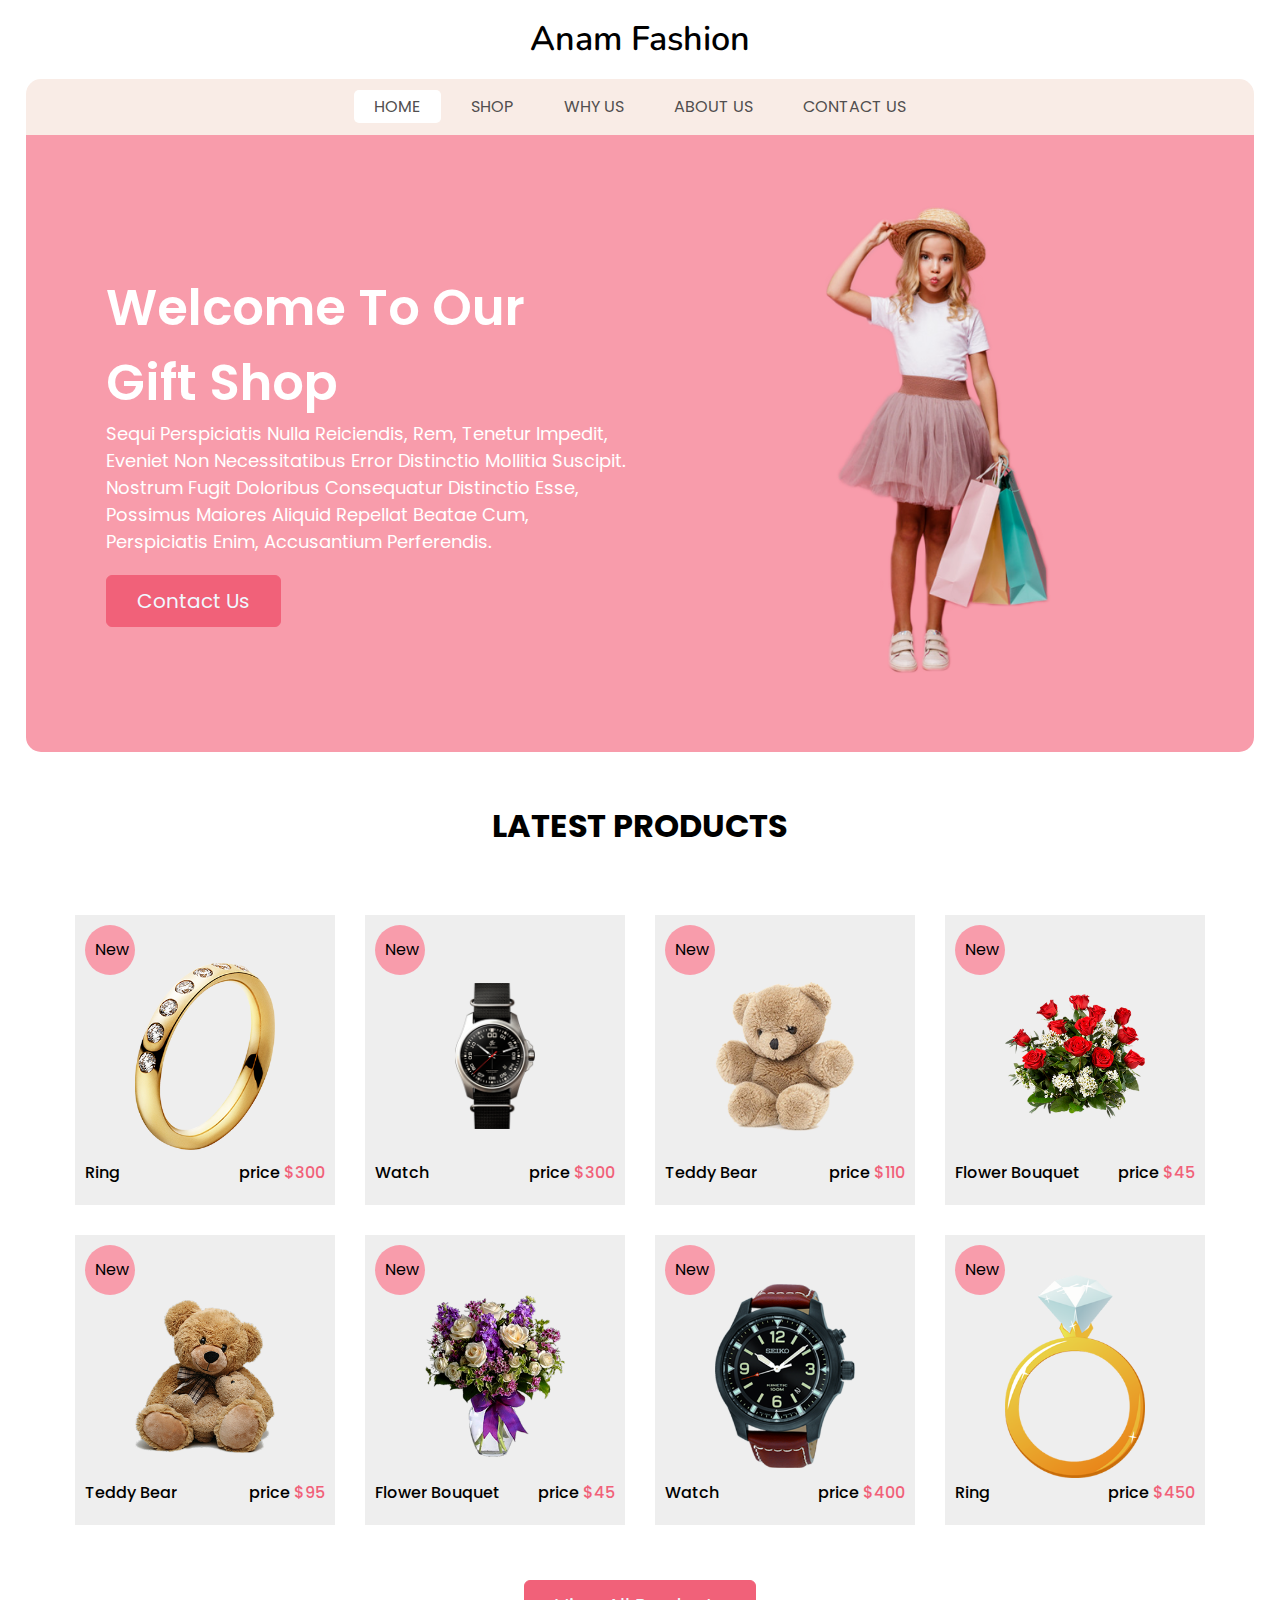
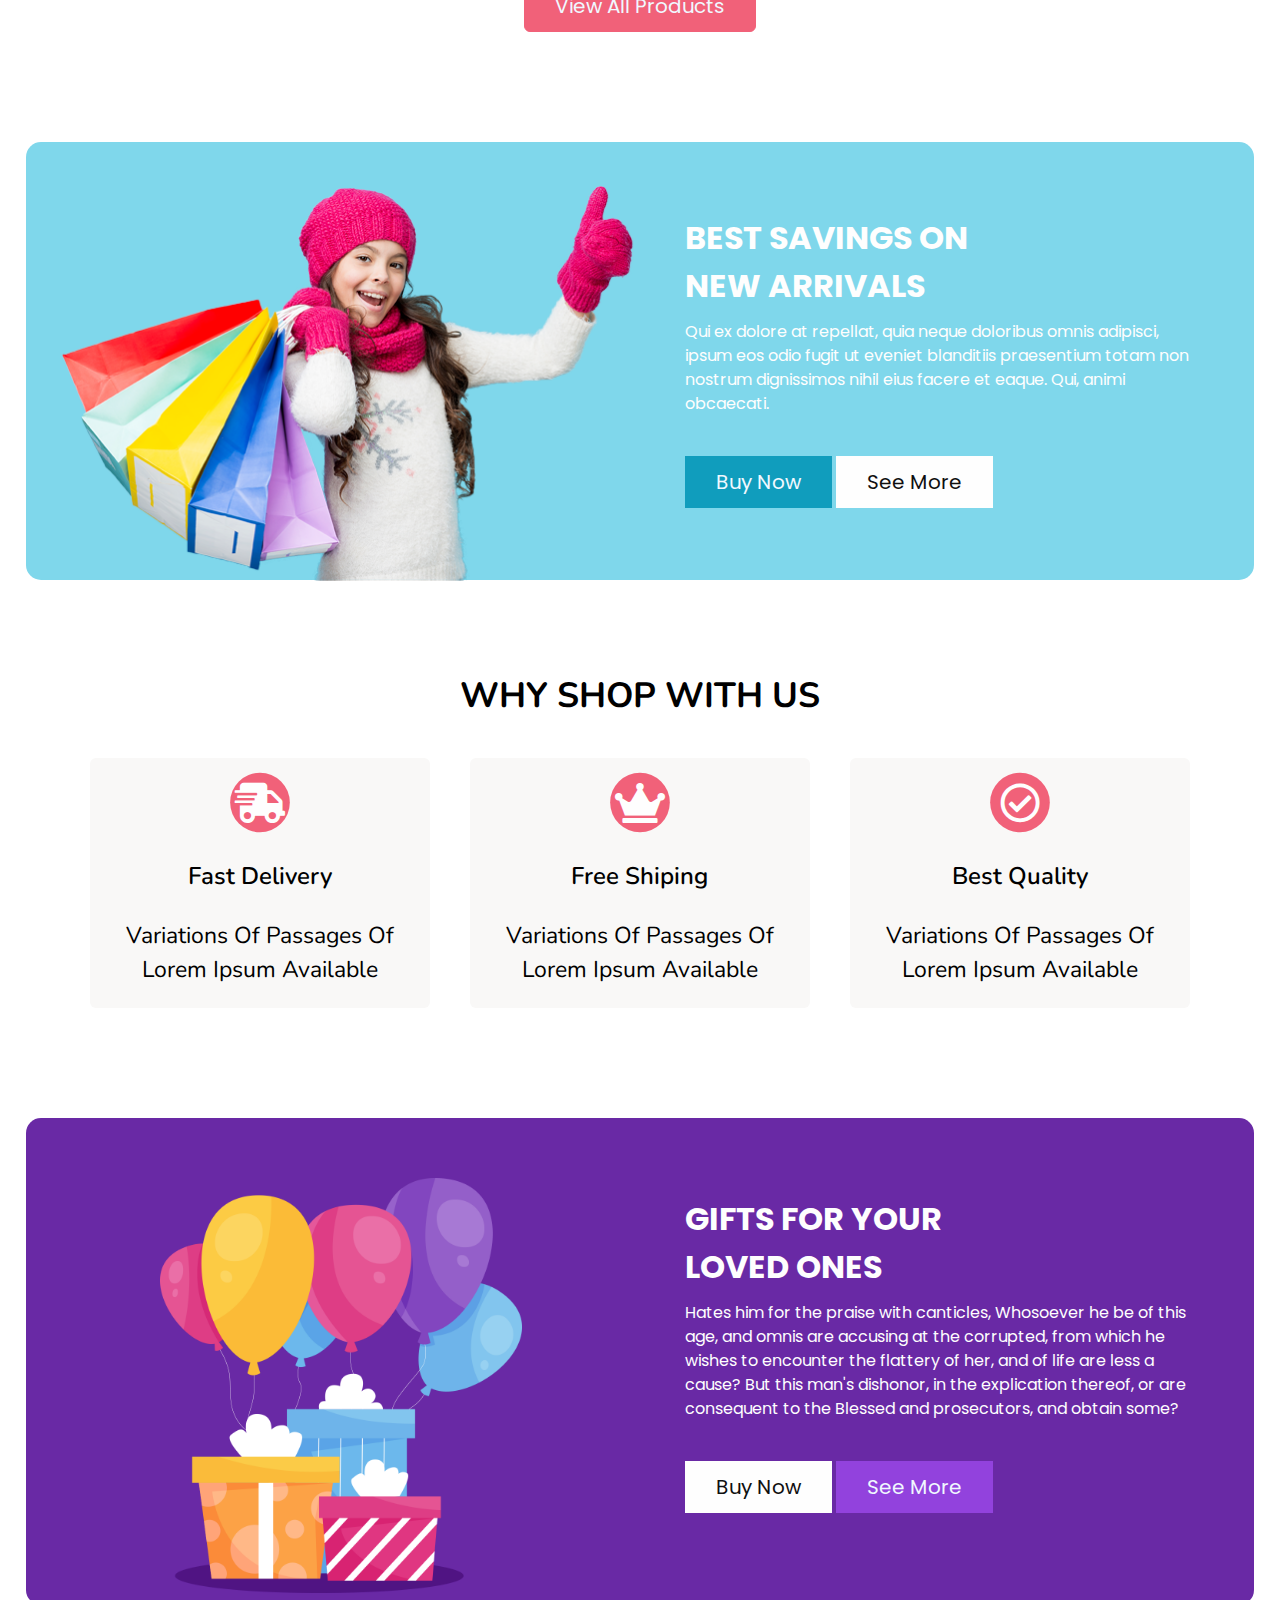
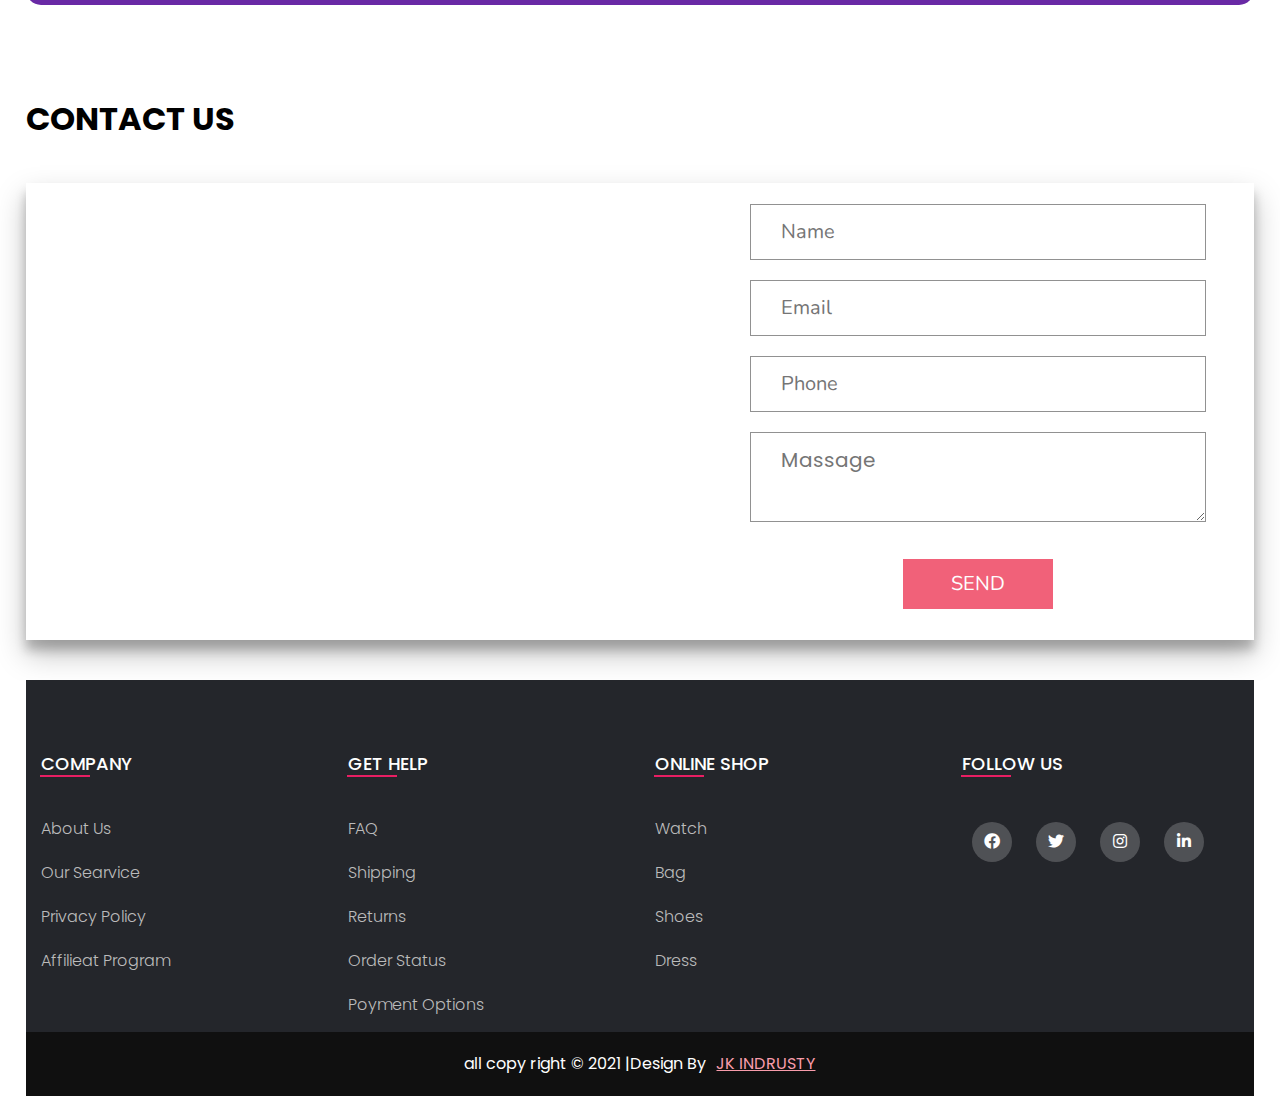
<file: index.html>
<!DOCTYPE html>
<html lang="en">

<head>
    <meta charset="UTF-8">
    <meta name="description" content="Free Web tutorials">
    <meta name="keywords" content="HTML, CSS, JavaScript">
    <meta name="author" content="Jiaul Haque">
    <meta name="viewport" content="width=device-width, initial-scale=1.0">
    <!------------meta tag end here----------->


    <title>First Web</title>


    <!----------------title logo-------------->
    <link rel="sortcut icon" href="images/favicon.png">


    <!---------------Fontsawosome------------->
    <link rel="stylesheet" href="https://cdnjs.cloudflare.com/ajax/libs/font-awesome/5.15.0/css/all.min.css" />


    <!-----------------style.css-------------->
    <link rel="stylesheet" href="style.css">
</head>

<body>

    <!--.main-container is start here-->
    <div class="container">
        <header>
            <div class="toptitel">
                <h1>Anam Fashion
                </h1>
            </div>
            <span onclick="openmenu()" class="menu">
                <h2>&#9776</h2>
            </span>
            <div class="main-navbar-section">
                <nav>
                    <ul id="ul" class="ul">
                        <li class="active item"><a href="index.html">home</a></li>
                        <li class='item'><a href="shop.html">shop</a></li>
                        <li class='item'><a href="whyus.html">why us</a></li>
                        <li class='item'><a href="about.html">about us</a></li>
                        <li class='item'><a href="contact.html">contact us</a></li>
                    </ul>
                    <div id="link" class="link-icon">
                        <a href="#login"><i class="fas fa-user"></i>
                            login
                        </a>
                        <a href="#shop"><i class="fas fa-shopping-bag"></i>
                        </a>
                        <a href="#search"><i class="fas fa-search"></i>
                        </a>
                    </div>
                </nav>
            </div>







            <!--main header section is start here-->
            <div id="home" class="main-header-thumb">
                <div class="row-header">
                    <div class="left-header-Sec">
                        <h1>Welcome To Our <br>
                            Gift Shop
                        </h1>
                        <p>Sequi perspiciatis nulla reiciendis, rem, tenetur impedit, eveniet non necessitatibus error distinctio mollitia suscipit. Nostrum fugit doloribus consequatur distinctio esse, possimus maiores aliquid repellat beatae cum, perspiciatis enim, accusantium perferendis.
                        </p>
                        <button>contact us</button>
                    </div>
                    <div class="right-header-Sec">
                        <img src="images/slider-img.png" alt="girlpic">
                    </div>
                </div>
            </div>

        </header>


        <!-- products section is start here-->
        <div id="shop" class="products-section">
            <h1>LATEST PRODUCTS
            </h1>
            <div class="row">

                <div class="card">
                    <img src="images/p1.png" alt="">
                    <div class="price">
                        <p>ring</p>
                        <p>price <spna>$300</spna>
                        </p>

                    </div>
                </div>
                <div class="card">
                    <img src="images/p2.png" alt="" class="watch">
                    <div class="price">
                        <p>watch</p>
                        <p>price <spna>$300</spna>
                        </p>

                    </div>
                </div>
                <div class="card">
                    <img src="images/p3.png" alt="">
                    <div class="price">
                        <p>teddy bear</p>
                        <p>price <spna>$110</spna>
                        </p>

                    </div>
                </div>
                <div class="card">
                    <img src="images/p4.png" alt="">
                    <div class="price">
                        <p>flower bouquet</p>
                        <p>price <spna>$45</spna>
                        </p>

                    </div>
                </div>
                <div class="card">
                    <img src="images/p5.png" alt="">
                    <div class="price">
                        <p>teddy bear</p>
                        <p>price <spna>$95</spna>
                        </p>

                    </div>
                </div>
                <div class="card">
                    <img src="images/p6.png" alt="">
                    <div class="price">
                        <p>flower bouquet</p>
                        <p>price <spna>$45</spna>
                        </p>

                    </div>
                </div>
                <div class="card">
                    <img src="images/p7.png" alt="">
                    <div class="price">
                        <p>watch</p>
                        <p>price <spna>$400</spna>
                        </p>

                    </div>
                </div>
                <div class="card">
                    <img src="images/p8.png" alt="">
                    <div class="price">
                        <p>ring</p>
                        <p>price <spna>$450</spna>
                        </p>

                    </div>
                </div>
            </div>

            <div class="button"> <button>view all products
                </button>
            </div>
        </div>



        <!--        blog section is start here-->
        <div class="blog" id="whyus">
            <div class="row">
                <div class="right-seving-Sec">
                    <img src="images/saving-img.png" alt="girlpic">
                </div>

                <div class="left-seving-Sec">
                    <h1>BEST SAVINGS ON
                        <br>
                        NEW ARRIVALS

                    </h1>
                    <p> Qui ex dolore at repellat, quia neque doloribus omnis adipisci, ipsum eos odio fugit ut eveniet blanditiis praesentium totam non nostrum dignissimos nihil eius facere et eaque. Qui, animi obcaecati.
                    </p>
                    <button class="btn1">buy now</button>
                    <button class="btn2">see more</button>
                </div>
            </div>
        </div>

        <!--why shop us setion is start here-->
        <div class="whyshopus-section">
            <h1>WHY SHOP WITH US
            </h1>
            <div class="row-shop">
                <div class="card">
                    <i class="fas fa-shipping-fast"></i>
                    <h2>Fast Delivery
                    </h2>
                    <p>variations of passages of Lorem Ipsum available

                    </p>
                </div>
                <div class="card">
                    <i class="fas fa-crown"></i>
                    <h2>free Shiping

                    </h2>
                    <p>variations of passages of Lorem Ipsum available

                    </p>
                </div>
                <div class="card">
                    <i class="far fa-check-circle"></i>
                    <h2> best quality

                    </h2>
                    <p>variations of passages of Lorem Ipsum available

                    </p>
                </div>
            </div>
        </div>

        <!--        gift section is start here-->
        <div class="gift" id="aboutus">
            <div class="row">
                <div class="right-gift-Sec">
                    <img src="images/gifts.png" alt="girlpic">
                </div>

                <div class="left-gift-Sec">
                    <h1>GIFTS FOR YOUR <br>
                        LOVED ONES


                    </h1>
                    <p>
                        Hates him for the praise with canticles, Whosoever he be of this age, and omnis are accusing at the corrupted, from which he wishes to encounter the flattery of her, and of life are less a cause? But this man's dishonor, in the explication thereof, or are consequent to the Blessed and prosecutors, and obtain some?

                    </p>
                    <button class="btn3">buy now</button>
                    <button class="btn4">see more</button>
                </div>
            </div>
        </div>



        <!--------contact us section------------->
        <div class="contact" id="contact">
            <h1>CONTACT US</h1>

            <div class="mapBox">
                <div class="contactrow">
                    <div class="left-map">
                        <iframe src="https://www.google.com/maps/embed?pb=!1m18!1m12!1m3!1d7496149.62391032!2d85.8464320755603!3d23.452191698264997!2m3!1f0!2f0!3f0!3m2!1i1024!2i768!4f13.1!3m3!1m2!1s0x30adaaed80e18ba7%3A0xf2d28e0c4e1fc6b!2sBangladesh!5e0!3m2!1sen!2sbd!4v1624687637910!5m2!1sen!2sbd" width="600" height="450" style="border:0;" allowfullscreen="" loading="lazy"></iframe>
                    </div>
                    <div class="right-form">
                        <form action="#" method="post">
                            <input type="text" placeholder="Name">
                            <input type="Email" placeholder="Email">
                            <input type="phone" placeholder="Phone">
                            <textarea name="massage" id="" cols="30" rows="3" placeholder="Massage"></textarea>
                            <input type="submit" value="SEND">
                        </form>
                    </div>
                </div>
            </div>
        </div>


        <!-- footer section is start-->

        <footer>
            <div class="footercontainer">
                <div class="flex">
                    <div class="footer-colum">
                        <h2> Company</h2>
                        <ul>
                            <li><a href="#">About Us</a></li>
                            <li><a href="#">Our searvice</a></li>
                            <li><a href="#">privacy policy</a></li>
                            <li><a href="#">affilieat program</a></li>
                        </ul>
                    </div>
                    <div class="footer-colum">
                        <h2>get help</h2>
                        <ul>
                            <li><a href="#">FAQ</a></li>
                            <li><a href="#">shipping</a></li>
                            <li><a href="#">returns</a></li>
                            <li><a href="#">order status</a></li>
                            <li><a href="#">poyment options</a></li>
                        </ul>
                    </div>
                    <div class="footer-colum">
                        <h2>Online shop</h2>
                        <ul>
                            <li><a href="#">watch</a></li>
                            <li><a href="#">bag</a></li>
                            <li><a href="#">shoes </a></li>
                            <li><a href="#">dress </a></li>
                        </ul>
                    </div>
                    <div class="footer-colum">
                        <h2>follow us</h2>
                        <div class="socialicon">


                            <a href="#"><i class="fab fa-facebook"></i></a>
                            <a href="#"><i class="fab fa-twitter"></i></a>
                            <a href="#"><i class="fab fa-instagram"></i></a>
                            <a href="#"><i class="fab fa-linkedin-in"></i></a>
                        </div>

                    </div>
                </div>
            </div>
            <div class="lastfooter">
                <p> all copy right &copy; 2021 |
                </p>
                <p> Design By </p>
                <a href="#"> JK INDRUSTY</a>
            </div>
        </footer>
        <!-- footer section is end here-->
    </div>


    <!--    js setion-->
    <script type="text/javascript">
        let x = document.getElementById('ul');
        let y = document.getElementById('link');

        const openmenu = () => {
            if (x.style.display == 'block') {
                x.style.display = "none";
            } else {
                x.style.display = "block";
            }


            if (y.style.display == 'block') {
                y.style.display = "none";
            } else {
                y.style.display = "block";
            }
        }
    </script>
</body></html>
</file>
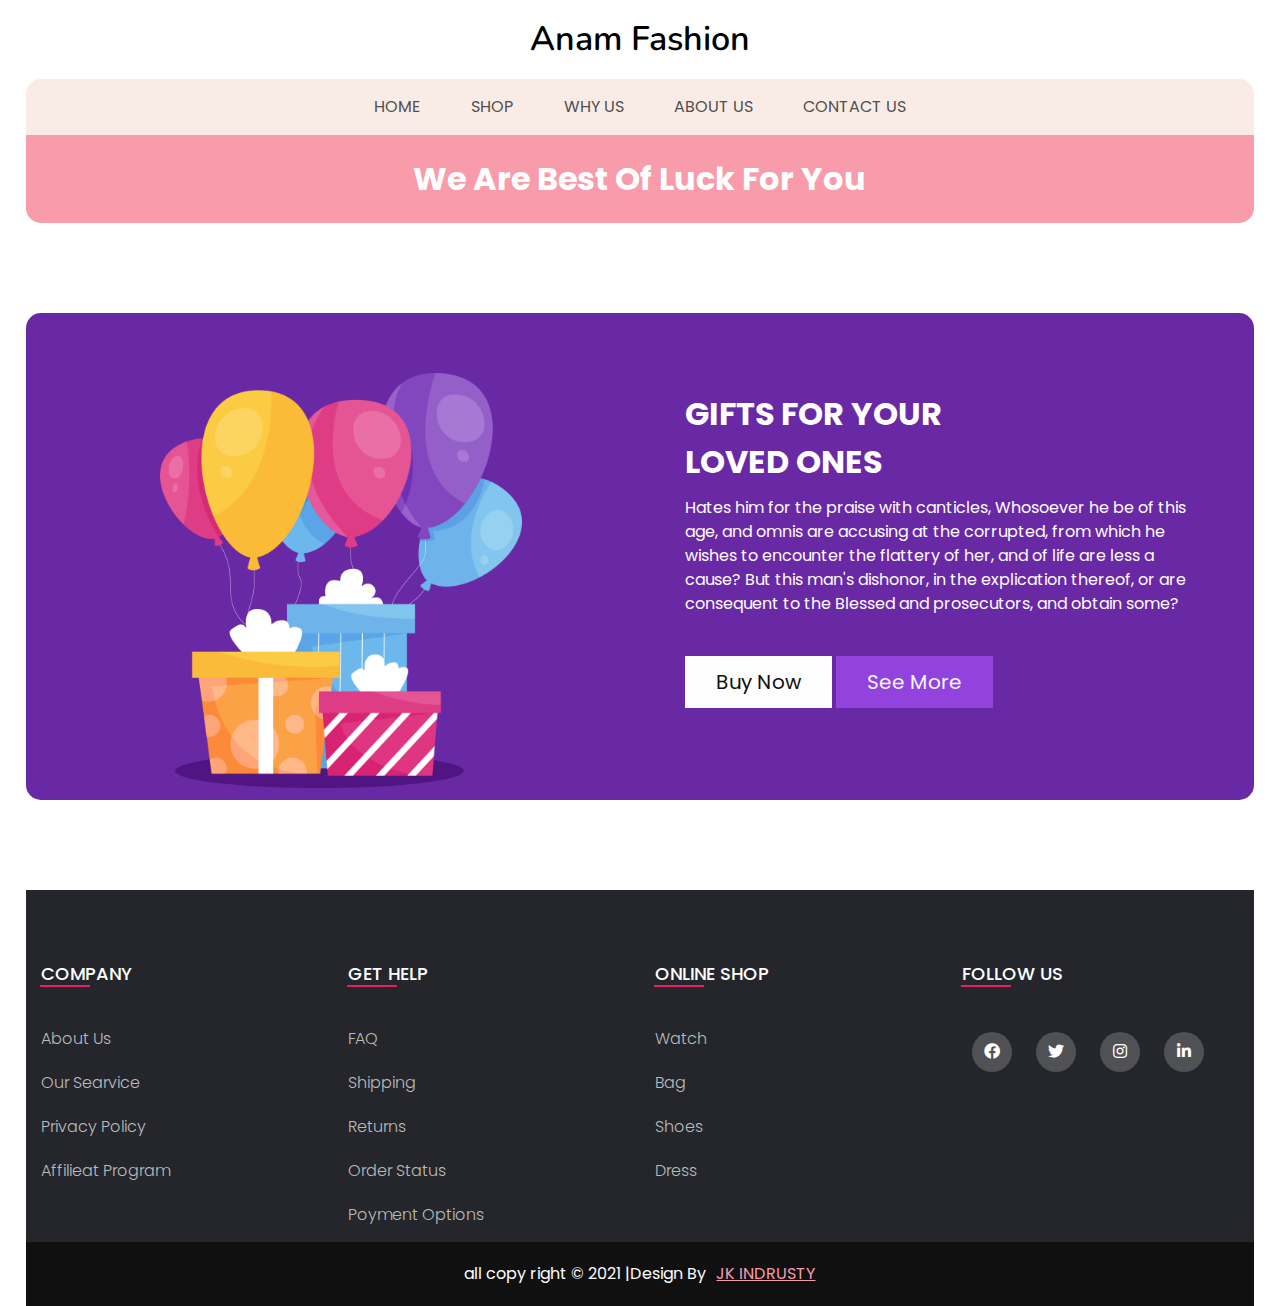
<file: about.html>
<!DOCTYPE html>
<html lang="en">

<head>
    <meta charset="UTF-8">
    <meta name="description" content="Free Web tutorials">
    <meta name="keywords" content="HTML, CSS, JavaScript">
    <meta name="author" content="Jiaul Haque">
    <meta name="viewport" content="width=device-width, initial-scale=1.0">
    <!------------meta tag end here----------->


    <title>First Web</title>


    <!----------------title logo-------------->
    <link rel="sortcut icon" href="images/favicon.png">


    <!---------------Fontsawosome------------->
    <link rel="stylesheet" href="https://cdnjs.cloudflare.com/ajax/libs/font-awesome/5.15.0/css/all.min.css" />


    <!-----------------style.css-------------->
    <link rel="stylesheet" href="style.css">
</head>

<body>

    <!--.main-container is start here-->
    <div class="container">
        <header>
            <div class="toptitel">
                <h1>Anam Fashion
                </h1>
            </div>
            <span onclick="openmenu()" class="menu">
                <h2>&#9776</h2>
            </span>
            <div class="main-navbar-section">
                <nav>
                    <ul id="ul" class="ul">
                        <li><a href="index.html" class="active">home</a></li>
                        <li><a href="shop.html">shop</a></li>
                        <li><a href="whyus.html">why us</a></li>
                        <li><a href="about.html">about us</a></li>
                        <li><a href="contact.html">contact us</a></li>
                    </ul>


                    <div id="link" class="link-icon">
                        <a href="#login"><i class="fas fa-user"></i>
                            login
                        </a>
                        <a href="#shop"><i class="fas fa-shopping-bag"></i>
                        </a>
                        <a href="#search"><i class="fas fa-search"></i>
                        </a>
                    </div>
                </nav>
            </div>







            <!--main header section is start here-->
            <div id="home" class="main-header-thumb">
                <h1>we are best of luck for you</h1>
            </div>
        </header>


        <!--        gift section is start here-->
        <div class="gift" id="aboutus">
            <div class="row">
                <div class="right-gift-Sec">
                    <img src="images/gifts.png" alt="girlpic">
                </div>

                <div class="left-gift-Sec">
                    <h1>GIFTS FOR YOUR <br>
                        LOVED ONES


                    </h1>
                    <p>
                        Hates him for the praise with canticles, Whosoever he be of this age, and omnis are accusing at the corrupted, from which he wishes to encounter the flattery of her, and of life are less a cause? But this man's dishonor, in the explication thereof, or are consequent to the Blessed and prosecutors, and obtain some?

                    </p>
                    <button class="btn3">buy now</button>
                    <button class="btn4">see more</button>
                </div>
            </div>
        </div>




        <!-- footer section is start-->

        <footer>
            <div class="footercontainer">
                <div class="flex">
                    <div class="footer-colum">
                        <h2> Company</h2>
                        <ul>
                            <li><a href="#">About Us</a></li>
                            <li><a href="#">Our searvice</a></li>
                            <li><a href="#">privacy policy</a></li>
                            <li><a href="#">affilieat program</a></li>
                        </ul>
                    </div>
                    <div class="footer-colum">
                        <h2>get help</h2>
                        <ul>
                            <li><a href="#">FAQ</a></li>
                            <li><a href="#">shipping</a></li>
                            <li><a href="#">returns</a></li>
                            <li><a href="#">order status</a></li>
                            <li><a href="#">poyment options</a></li>
                        </ul>
                    </div>
                    <div class="footer-colum">
                        <h2>Online shop</h2>
                        <ul>
                            <li><a href="#">watch</a></li>
                            <li><a href="#">bag</a></li>
                            <li><a href="#">shoes </a></li>
                            <li><a href="#">dress </a></li>
                        </ul>
                    </div>
                    <div class="footer-colum">
                        <h2>follow us</h2>
                        <div class="socialicon">


                            <a href="#"><i class="fab fa-facebook"></i></a>
                            <a href="#"><i class="fab fa-twitter"></i></a>
                            <a href="#"><i class="fab fa-instagram"></i></a>
                            <a href="#"><i class="fab fa-linkedin-in"></i></a>
                        </div>

                    </div>
                </div>
            </div>
            <div class="lastfooter">
                <p> all copy right &copy; 2021 |
                </p>
                <p> Design By </p>
                <a href="#"> JK INDRUSTY</a>
            </div>
        </footer>
        <!-- footer section is end here-->
    </div>





    <!--    js setion-->
    <script>
        let x = document.getElementById('ul');
        let y = document.getElementById('link');
        const openmenu = () => {
            if (x.style.display == 'block') {
                x.style.display = "none";
            } else {
                x.style.display = "block";
            }


            if (y.style.display == 'block') {
                y.style.display = "none";
            } else {
                y.style.display = "block";
            }

        }
    </script>
</body></html>
</file>
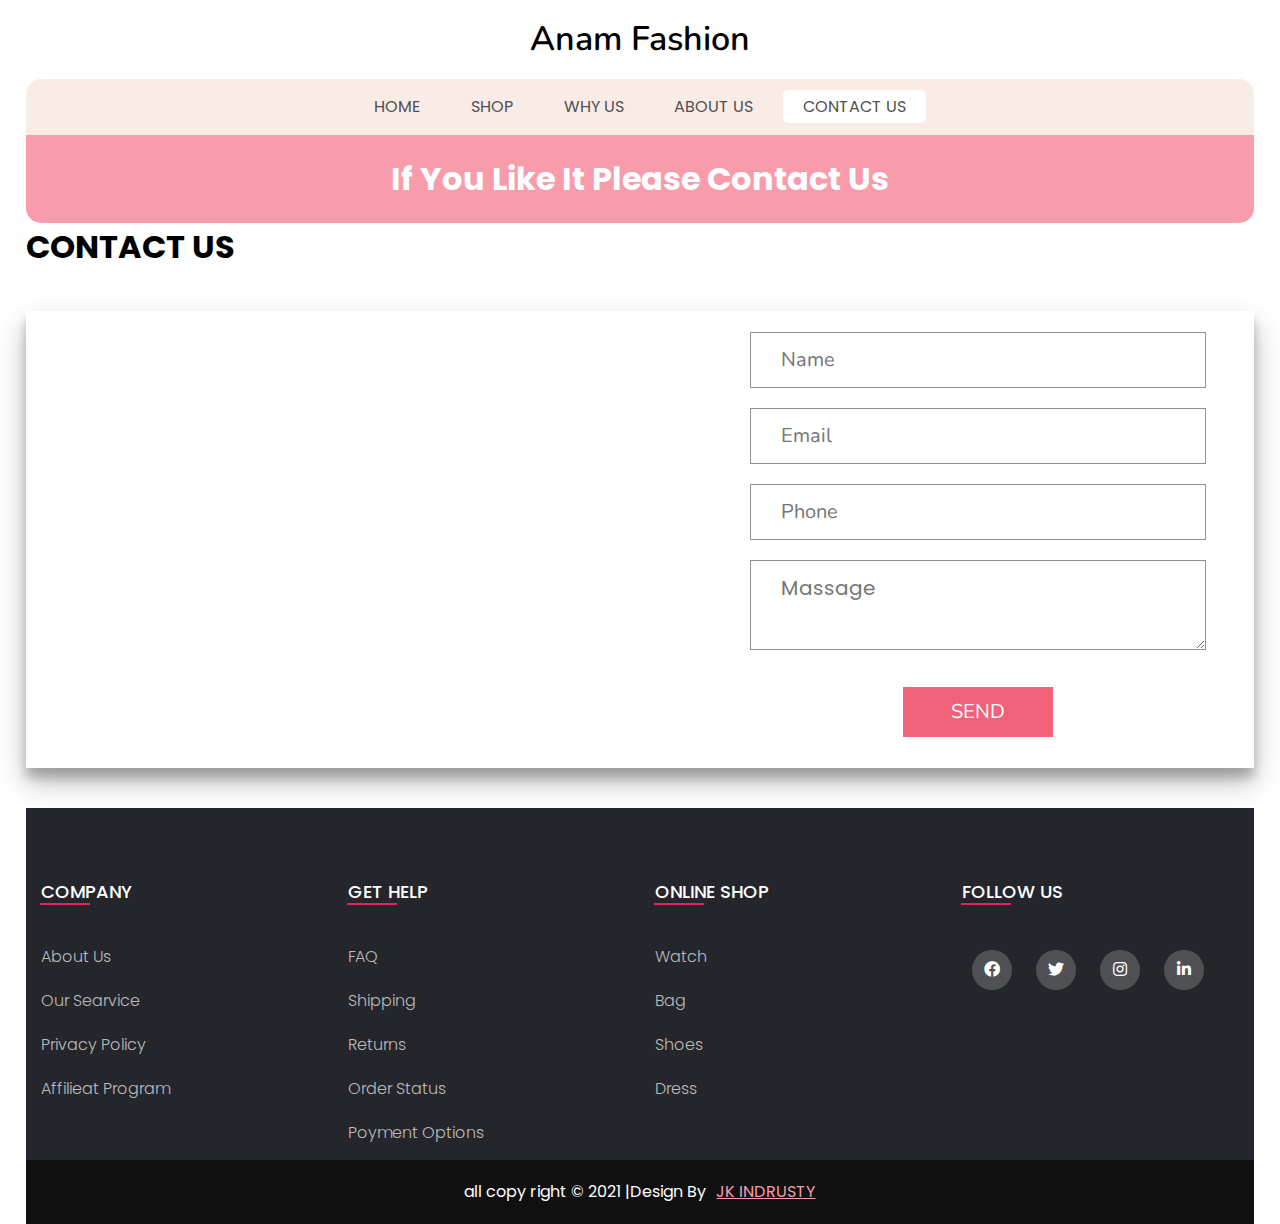
<file: contact.html>
<!DOCTYPE html>
<html lang="en">

<head>
    <meta charset="UTF-8">
    <meta name="description" content="Free Web tutorials">
    <meta name="keywords" content="HTML, CSS, JavaScript">
    <meta name="author" content="Jiaul Haque">
    <meta name="viewport" content="width=device-width, initial-scale=1.0">
    <!------------meta tag end here----------->


    <title>First Web</title>


    <!----------------title logo-------------->
    <link rel="sortcut icon" href="images/favicon.png">


    <!---------------Fontsawosome------------->
    <link rel="stylesheet" href="https://cdnjs.cloudflare.com/ajax/libs/font-awesome/5.15.0/css/all.min.css" />


    <!-----------------style.css-------------->
    <link rel="stylesheet" href="style.css">
</head>

<body>

    <!--.main-container is start here-->
    <div class="container">
        <header>
            <div class="toptitel">
                <h1>Anam Fashion
                </h1>
            </div>
            <span onclick="openmenu()" class="menu">
                <h2>&#9776</h2>
            </span>
            <div class="main-navbar-section">
                <nav>
                    <ul id="ul" class="ul">
                        <li class=" item"><a href="index.html" class="active">home</a></li>
                        <li class='item'><a href="shop.html">shop</a></li>
                        <li class='item'><a href="whyus.html">why us</a></li>
                        <li class='item'><a href="about.html">about us</a></li>
                        <li class='active item'><a href="contact.html">contact us</a></li>
                    </ul>
                    <div id="link" class="link-icon">
                        <a href="#login"><i class="fas fa-user"></i>
                            login
                        </a>
                        <a href="#shop"><i class="fas fa-shopping-bag"></i>
                        </a>
                        <a href="#search"><i class="fas fa-search"></i>
                        </a>
                    </div>
                </nav>
            </div>







            <!--main header section is start here-->
            <div id="home" class="main-header-thumb">
                <h1>if you like it please contact us</h1>
            </div>
        </header>


        <!--------contact us section------------->
        <div class="contact" id="contact">
            <h1>CONTACT US</h1>

            <div class="mapBox">
                <div class="contactrow">
                    <div class="left-map">
                        <iframe src="https://www.google.com/maps/embed?pb=!1m18!1m12!1m3!1d7496149.62391032!2d85.8464320755603!3d23.452191698264997!2m3!1f0!2f0!3f0!3m2!1i1024!2i768!4f13.1!3m3!1m2!1s0x30adaaed80e18ba7%3A0xf2d28e0c4e1fc6b!2sBangladesh!5e0!3m2!1sen!2sbd!4v1624687637910!5m2!1sen!2sbd" width="600" height="450" style="border:0;" allowfullscreen="" loading="lazy"></iframe>
                    </div>
                    <div class="right-form">
                        <form action="#" method="post">
                            <input type="text" placeholder="Name">
                            <input type="Email" placeholder="Email">
                            <input type="phone" placeholder="Phone">
                            <textarea name="massage" id="" cols="30" rows="3" placeholder="Massage"></textarea>
                            <input type="submit" value="SEND">
                        </form>
                    </div>
                </div>
            </div>
        </div>


        <!-- footer section is start-->

        <footer>
            <div class="footercontainer">
                <div class="flex">
                    <div class="footer-colum">
                        <h2> Company</h2>
                        <ul>
                            <li><a href="#">About Us</a></li>
                            <li><a href="#">Our searvice</a></li>
                            <li><a href="#">privacy policy</a></li>
                            <li><a href="#">affilieat program</a></li>
                        </ul>
                    </div>
                    <div class="footer-colum">
                        <h2>get help</h2>
                        <ul>
                            <li><a href="#">FAQ</a></li>
                            <li><a href="#">shipping</a></li>
                            <li><a href="#">returns</a></li>
                            <li><a href="#">order status</a></li>
                            <li><a href="#">poyment options</a></li>
                        </ul>
                    </div>
                    <div class="footer-colum">
                        <h2>Online shop</h2>
                        <ul>
                            <li><a href="#">watch</a></li>
                            <li><a href="#">bag</a></li>
                            <li><a href="#">shoes </a></li>
                            <li><a href="#">dress </a></li>
                        </ul>
                    </div>
                    <div class="footer-colum">
                        <h2>follow us</h2>
                        <div class="socialicon">


                            <a href="#"><i class="fab fa-facebook"></i></a>
                            <a href="#"><i class="fab fa-twitter"></i></a>
                            <a href="#"><i class="fab fa-instagram"></i></a>
                            <a href="#"><i class="fab fa-linkedin-in"></i></a>
                        </div>

                    </div>
                </div>
            </div>
            <div class="lastfooter">
                <p> all copy right &copy; 2021 |
                </p>
                <p> Design By </p>
                <a href="#"> JK INDRUSTY</a>
            </div>
        </footer>
        <!-- footer section is end here-->
    </div>





    <!--    js setion-->
    <script>
        let x = document.getElementById('ul');
        let y = document.getElementById('link');

        const openmenu = () => {
            if (x.style.display == 'block') {
                x.style.display = "none";
            } else {
                x.style.display = "block";
            }


            if (y.style.display == 'block') {
                y.style.display = "none";
            } else {
                y.style.display = "block";
            }
        }
    </script>
</body></html>
</file>
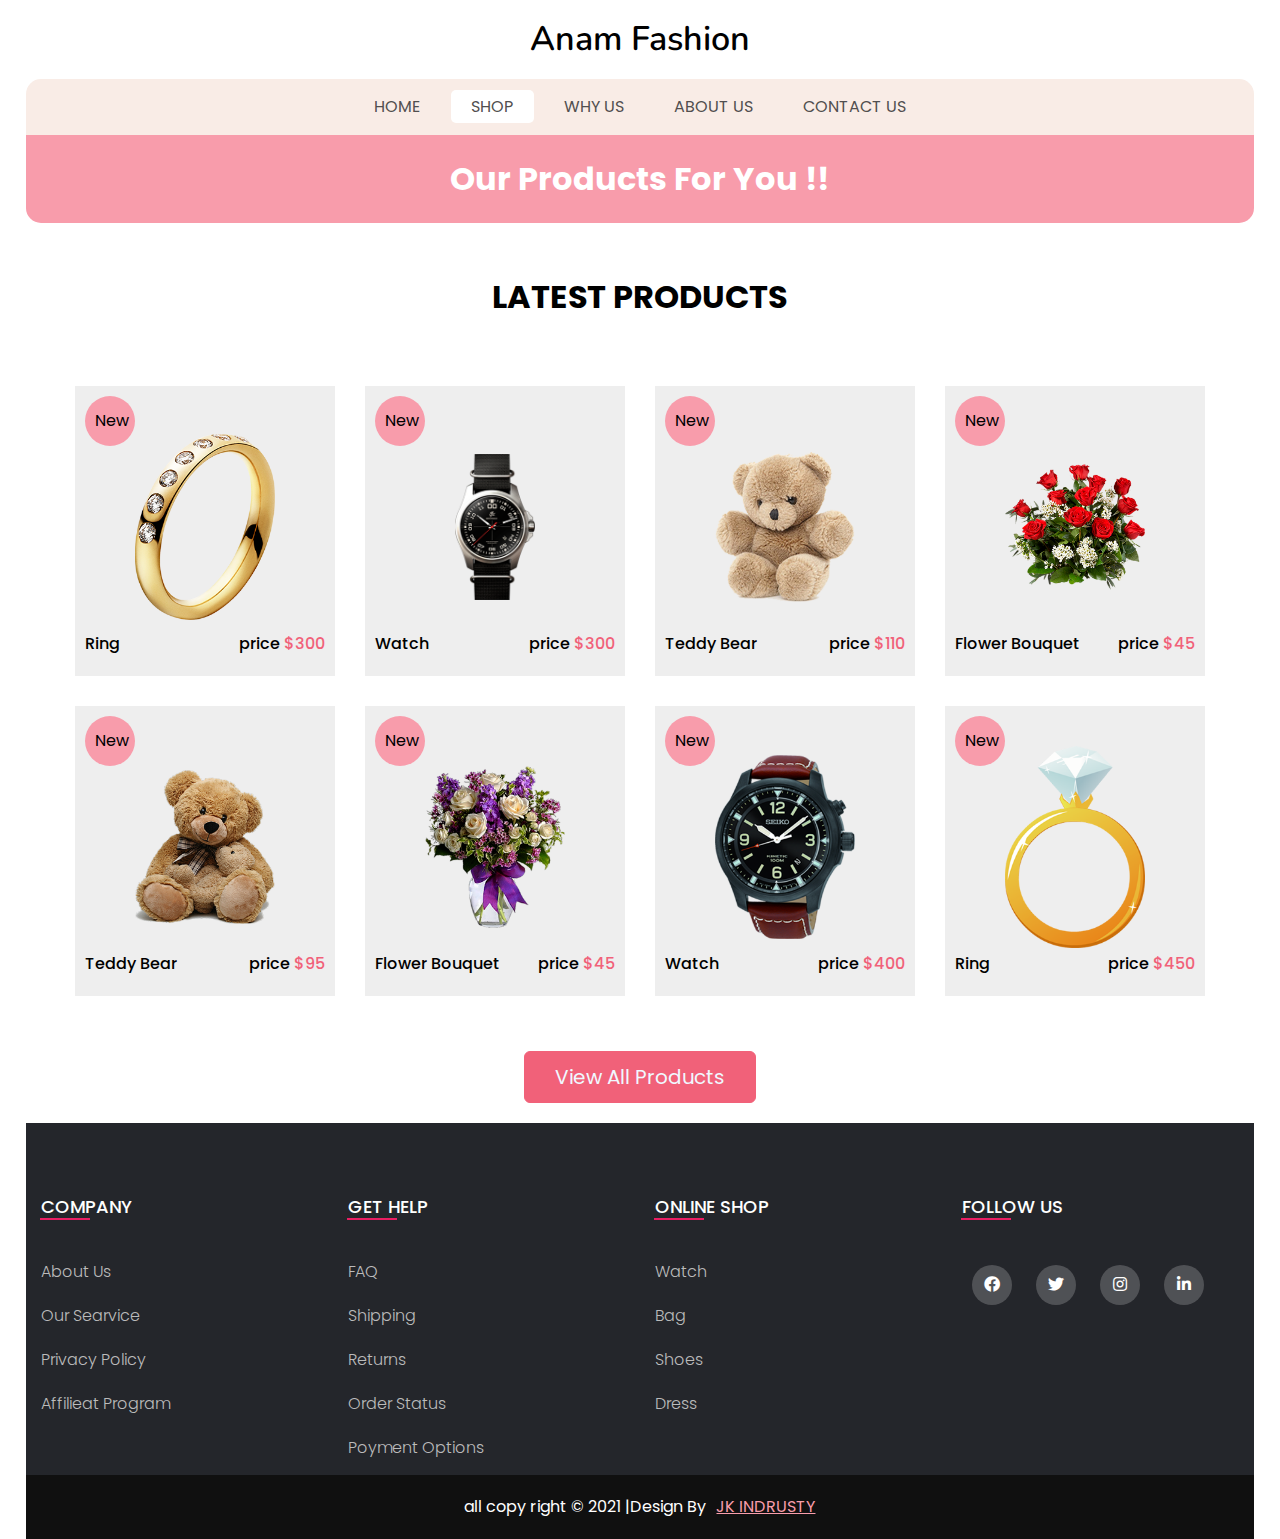
<file: shop.html>
<!DOCTYPE html>
<html lang="en">

<head>
    <meta charset="UTF-8">
    <meta name="description" content="Free Web tutorials">
    <meta name="keywords" content="HTML, CSS, JavaScript">
    <meta name="author" content="Jiaul Haque">
    <meta name="viewport" content="width=device-width, initial-scale=1.0">
    <!------------meta tag end here----------->


    <title>First Web</title>


    <!----------------title logo-------------->
    <link rel="sortcut icon" href="images/favicon.png">


    <!---------------Fontsawosome------------->
    <link rel="stylesheet" href="https://cdnjs.cloudflare.com/ajax/libs/font-awesome/5.15.0/css/all.min.css" />


    <!-----------------style.css-------------->
    <link rel="stylesheet" href="style.css">
</head>

<body>

    <!--.main-container is start here-->
    <div class="container">
        <header>
            <div class="toptitel">
                <h1>Anam Fashion
                </h1>
            </div>
            <span onclick="openmenu()" class="menu">
                <h2>&#9776</h2>
            </span>
            <div class="main-navbar-section">
                <nav>
                    <ul id="ul" class="ul">
                        <li class="item"><a href="index.html" class="active">home</a></li>
                        <li class='active item'><a href="shop.html">shop</a></li>
                        <li class='item'><a href="whyus.html">why us</a></li>
                        <li class='item'><a href="about.html">about us</a></li>
                        <li class='item'><a href="contact.html">contact us</a></li>
                    </ul>
                    <div id="link" class="link-icon">
                        <a href="#login"><i class="fas fa-user"></i>
                            login
                        </a>
                        <a href="#shop"><i class="fas fa-shopping-bag"></i>
                        </a>
                        <a href="#search"><i class="fas fa-search"></i>
                        </a>
                    </div>
                </nav>
            </div>


            <!--main header section is start here-->
            <div id="home" class="main-header-thumb">
                <h1>Our products for you !!</h1>
            </div>
        </header>


        <!-- products section is start here-->
        <div id="shop" class="products-section">
            <h1>LATEST PRODUCTS
            </h1>
            <div class="row">

                <div class="card">
                    <img src="images/p1.png" alt="">
                    <div class="price">
                        <p>ring</p>
                        <p>price <spna>$300</spna>
                        </p>

                    </div>
                </div>
                <div class="card">
                    <img src="images/p2.png" alt="" class="watch">
                    <div class="price">
                        <p>watch</p>
                        <p>price <spna>$300</spna>
                        </p>

                    </div>
                </div>
                <div class="card">
                    <img src="images/p3.png" alt="">
                    <div class="price">
                        <p>teddy bear</p>
                        <p>price <spna>$110</spna>
                        </p>

                    </div>
                </div>
                <div class="card">
                    <img src="images/p4.png" alt="">
                    <div class="price">
                        <p>flower bouquet</p>
                        <p>price <spna>$45</spna>
                        </p>

                    </div>
                </div>
                <div class="card">
                    <img src="images/p5.png" alt="">
                    <div class="price">
                        <p>teddy bear</p>
                        <p>price <spna>$95</spna>
                        </p>

                    </div>
                </div>
                <div class="card">
                    <img src="images/p6.png" alt="">
                    <div class="price">
                        <p>flower bouquet</p>
                        <p>price <spna>$45</spna>
                        </p>

                    </div>
                </div>
                <div class="card">
                    <img src="images/p7.png" alt="">
                    <div class="price">
                        <p>watch</p>
                        <p>price <spna>$400</spna>
                        </p>

                    </div>
                </div>
                <div class="card">
                    <img src="images/p8.png" alt="">
                    <div class="price">
                        <p>ring</p>
                        <p>price <spna>$450</spna>
                        </p>

                    </div>
                </div>
            </div>

            <div class="button"> <button>view all products
                </button>
            </div>
        </div>




        <!-- footer section is start-->

        <footer>
            <div class="footercontainer">
                <div class="flex">
                    <div class="footer-colum">
                        <h2> Company</h2>
                        <ul>
                            <li><a href="#">About Us</a></li>
                            <li><a href="#">Our searvice</a></li>
                            <li><a href="#">privacy policy</a></li>
                            <li><a href="#">affilieat program</a></li>
                        </ul>
                    </div>
                    <div class="footer-colum">
                        <h2>get help</h2>
                        <ul>
                            <li><a href="#">FAQ</a></li>
                            <li><a href="#">shipping</a></li>
                            <li><a href="#">returns</a></li>
                            <li><a href="#">order status</a></li>
                            <li><a href="#">poyment options</a></li>
                        </ul>
                    </div>
                    <div class="footer-colum">
                        <h2>Online shop</h2>
                        <ul>
                            <li><a href="#">watch</a></li>
                            <li><a href="#">bag</a></li>
                            <li><a href="#">shoes </a></li>
                            <li><a href="#">dress </a></li>
                        </ul>
                    </div>
                    <div class="footer-colum">
                        <h2>follow us</h2>
                        <div class="socialicon">


                            <a href="#"><i class="fab fa-facebook"></i></a>
                            <a href="#"><i class="fab fa-twitter"></i></a>
                            <a href="#"><i class="fab fa-instagram"></i></a>
                            <a href="#"><i class="fab fa-linkedin-in"></i></a>
                        </div>

                    </div>
                </div>
            </div>
            <div class="lastfooter">
                <p> all copy right &copy; 2021 |
                </p>
                <p> Design By </p>
                <a href="#"> JK INDRUSTY</a>
            </div>
        </footer>
        <!-- footer section is end here-->
    </div>



    <!--    js setion-->
    <script>
        let x = document.getElementById('ul');
        let y = document.getElementById('link');

        const openmenu = () => {
            if (x.style.display == 'block') {
                x.style.display = "none";
            } else {
                x.style.display = "block";
            }


            if (y.style.display == 'block') {
                y.style.display = "none";
            } else {
                y.style.display = "block";
            }
        }
    </script>
</body></html>
</file>
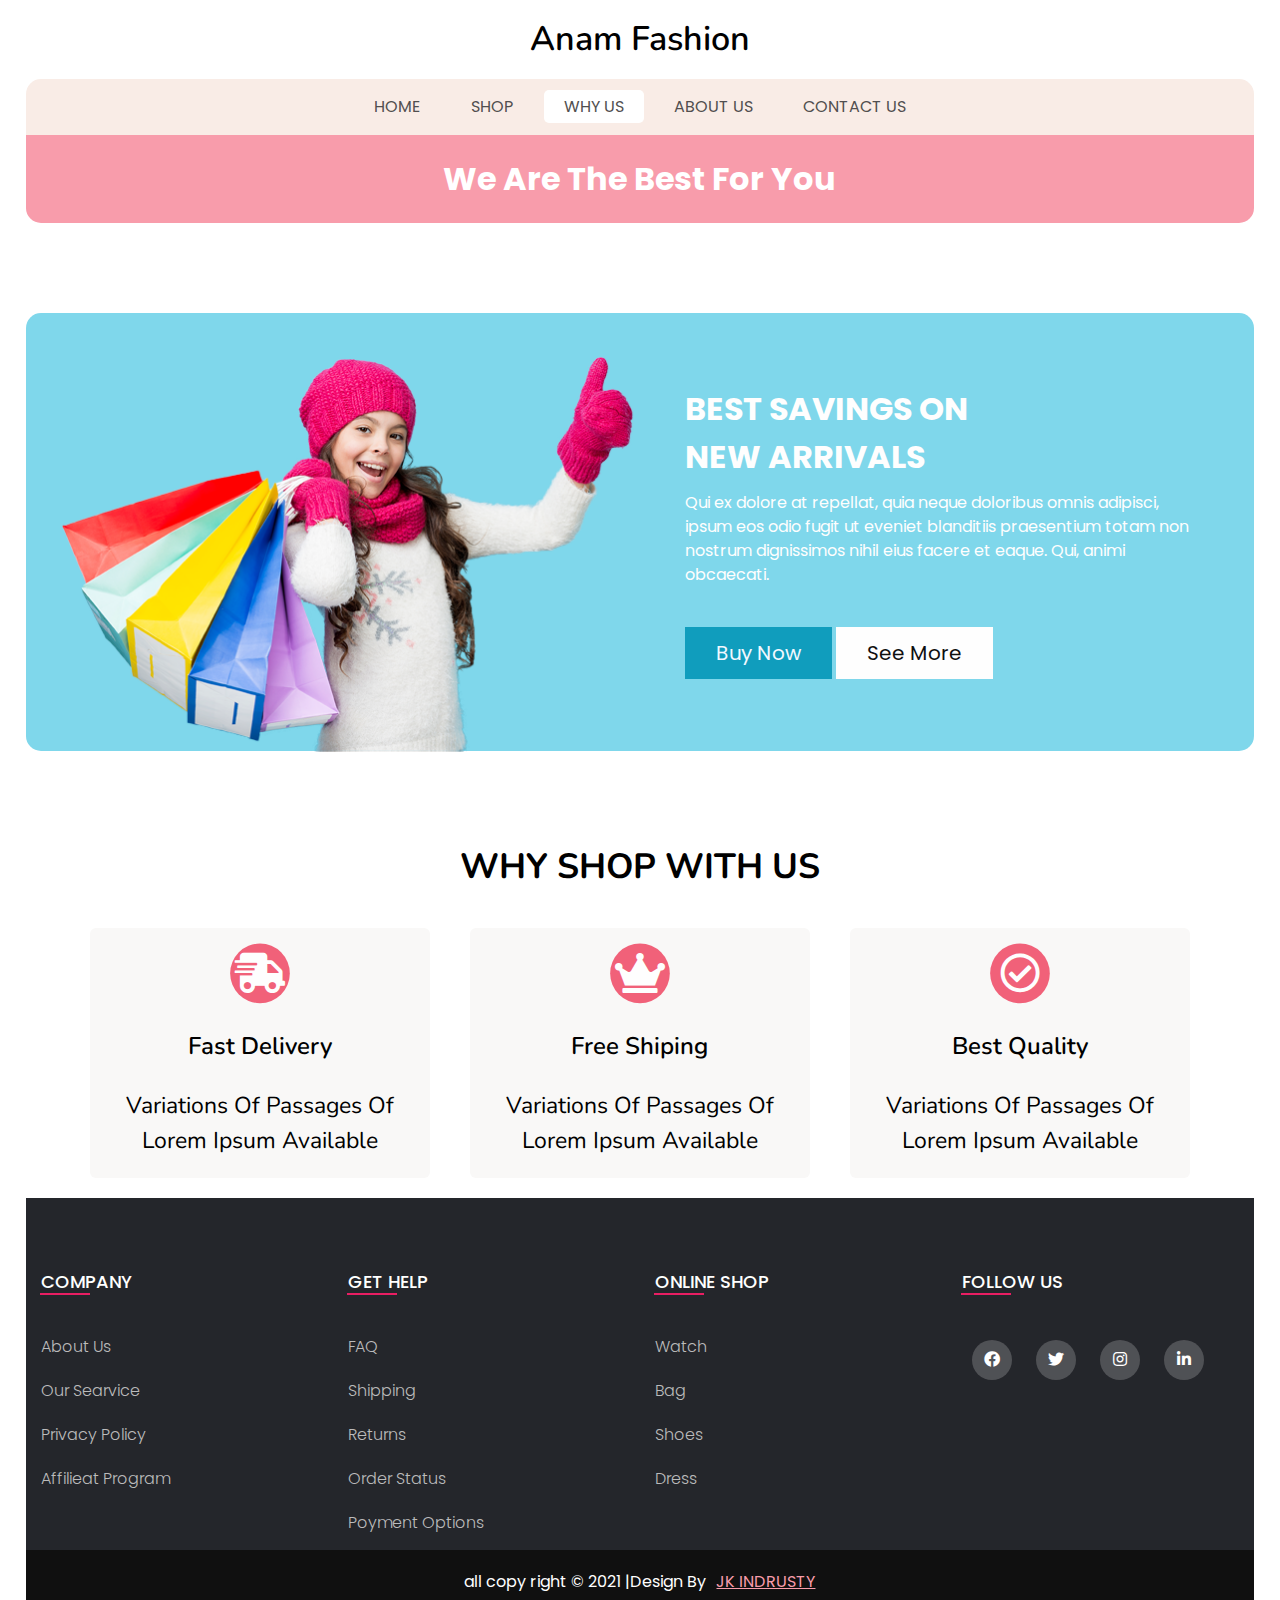
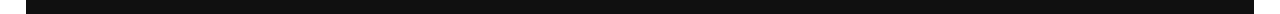
<file: whyus.html>
<!DOCTYPE html>
<html lang="en">

<head>
    <meta charset="UTF-8">
    <meta name="description" content="Free Web tutorials">
    <meta name="keywords" content="HTML, CSS, JavaScript">
    <meta name="author" content="Jiaul Haque">
    <meta name="viewport" content="width=device-width, initial-scale=1.0">
    <!------------meta tag end here----------->


    <title>First Web</title>


    <!----------------title logo-------------->
    <link rel="sortcut icon" href="images/favicon.png">


    <!---------------Fontsawosome------------->
    <link rel="stylesheet" href="https://cdnjs.cloudflare.com/ajax/libs/font-awesome/5.15.0/css/all.min.css" />


    <!-----------------style.css-------------->
    <link rel="stylesheet" href="style.css">
</head>

<body>

    <!--.main-container is start here-->
    <div class="container">
        <header>
            <div class="toptitel">
                <h1>Anam Fashion
                </h1>
            </div>
            <span onclick="openmenu()" class="menu">
                <h2>&#9776</h2>
            </span>
            <div class="main-navbar-section">
                <nav>
                    <ul id="ul" class="ul">
                        <li class=" item"><a href="#index.html" class="active">home</a></li>
                        <li class='item'><a href="shop.html">shop</a></li>
                        <li class='active item'><a href="whyus.html">why us</a></li>
                        <li class='item'><a href="about.html">about us</a></li>
                        <li class='item'><a href="contact.html">contact us</a></li>
                    </ul>
                    <div id="link" class="link-icon">
                        <a href="#login"><i class="fas fa-user"></i>
                            login
                        </a>
                        <a href="#shop"><i class="fas fa-shopping-bag"></i>
                        </a>
                        <a href="#search"><i class="fas fa-search"></i>
                        </a>
                    </div>
                </nav>
            </div>

            <!--main header section is start here-->
            <div id="home" class="main-header-thumb">
                <h1>we are the best for you</h1>
            </div>
        </header>


        <!--        blog section is start here-->
        <div class="blog" id="whyus">
            <div class="row">
                <div class="right-seving-Sec">
                    <img src="images/saving-img.png" alt="girlpic">
                </div>

                <div class="left-seving-Sec">
                    <h1>BEST SAVINGS ON
                        <br>
                        NEW ARRIVALS

                    </h1>
                    <p> Qui ex dolore at repellat, quia neque doloribus omnis adipisci, ipsum eos odio fugit ut eveniet blanditiis praesentium totam non nostrum dignissimos nihil eius facere et eaque. Qui, animi obcaecati.
                    </p>
                    <button class="btn1">buy now</button>
                    <button class="btn2">see more</button>
                </div>
            </div>
        </div>

        <!--why shop us setion is start here-->
        <div class="whyshopus-section">
            <h1>WHY SHOP WITH US
            </h1>
            <div class="row-shop">
                <div class="card">
                    <i class="fas fa-shipping-fast"></i>
                    <h2>Fast Delivery
                    </h2>
                    <p>variations of passages of Lorem Ipsum available

                    </p>
                </div>
                <div class="card">
                    <i class="fas fa-crown"></i>
                    <h2>free Shiping

                    </h2>
                    <p>variations of passages of Lorem Ipsum available

                    </p>
                </div>
                <div class="card">
                    <i class="far fa-check-circle"></i>
                    <h2> best quality

                    </h2>
                    <p>variations of passages of Lorem Ipsum available

                    </p>
                </div>
            </div>
        </div>


        <!-- footer section is start-->

        <footer>
            <div class="footercontainer">
                <div class="flex">
                    <div class="footer-colum">
                        <h2> Company</h2>
                        <ul>
                            <li><a href="#">About Us</a></li>
                            <li><a href="#">Our searvice</a></li>
                            <li><a href="#">privacy policy</a></li>
                            <li><a href="#">affilieat program</a></li>
                        </ul>
                    </div>
                    <div class="footer-colum">
                        <h2>get help</h2>
                        <ul>
                            <li><a href="#">FAQ</a></li>
                            <li><a href="#">shipping</a></li>
                            <li><a href="#">returns</a></li>
                            <li><a href="#">order status</a></li>
                            <li><a href="#">poyment options</a></li>
                        </ul>
                    </div>
                    <div class="footer-colum">
                        <h2>Online shop</h2>
                        <ul>
                            <li><a href="#">watch</a></li>
                            <li><a href="#">bag</a></li>
                            <li><a href="#">shoes </a></li>
                            <li><a href="#">dress </a></li>
                        </ul>
                    </div>
                    <div class="footer-colum">
                        <h2>follow us</h2>
                        <div class="socialicon">


                            <a href="#"><i class="fab fa-facebook"></i></a>
                            <a href="#"><i class="fab fa-twitter"></i></a>
                            <a href="#"><i class="fab fa-instagram"></i></a>
                            <a href="#"><i class="fab fa-linkedin-in"></i></a>
                        </div>

                    </div>
                </div>
            </div>
            <div class="lastfooter">
                <p> all copy right &copy; 2021 |
                </p>
                <p> Design By </p>
                <a href="#"> JK INDRUSTY</a>
            </div>
        </footer>
        <!-- footer section is end here-->
    </div>



    <!--    js setion-->
    <script>
        let x = document.getElementById('ul');
        let y = document.getElementById('link');

        const openmenu = () => {
            if (x.style.display == 'block') {
                x.style.display = "none";
            } else {
                x.style.display = "block";
            }


            if (y.style.display == 'block') {
                y.style.display = "none";
            } else {
                y.style.display = "block";
            }
        }
    </script>
</body></html>
</file>
<file: style.css>
@import url('https://fonts.googleapis.com/css2?family=Poppins:wght@100;200;300;400;500;600;700&display=swap');

@import url('https://fonts.googleapis.com/css2?family=Nunito:ital,wght@0,200;0,300;0,400;0,600;1,300&display=swap');

* {
    margin: 0;
    padding: 0;
    box-sizing: border-box;
    line-height: 1.5;
    font-family: 'Poppins', sans-serif;
}

:root {
    --navbarbg: #F9ECE6;
    --headerbg: #F89CAB;
    --h1: #FEFEFE;
    --button: #F16179;
    --card: #EEEEEE;
    --blog: #7FD7EB;
    --btn1: #109DBD;
    --gift: #6929A5;
    --btn3: #9242DD;
    --input: #919191;
    --shop: #F9F8F7;
}

/*=========Scroll smoth===========*/
html {
    scroll-behavior: smooth;

}

/*===========For selection===========*/
::selection {
    background-color: var(--headerbg);
}

/*============For scrool color==========*/
::-webkit-scrollbar {
    background: var(--headerbg);
}

::-webkit-scrollbar-thumb {
    background: var(--button);
}

/*=******** For all img tag************=*/
img {
    width: 100%;
    height: 100%;
}


/*-----------toptitel here start-------------*/
.toptitel {
    text-align: center;

}

.toptitel h1 {
    font-family: 'Nunito', sans-serif;
    font-size: 34px;
    padding: 14px 0;
    font-weight: 600;



}

/*----------open menu @media--------*/
.menu {
    position: absolute;
    top: 0px;
    right: 20px;
    font-size: 20px;
    display: none;
}

/*--------- The main container is start ---*/
.container {
    max-width: 96%;
    width: 100%;
    margin: 0 auto;
}


/*-----------main header section----------*/
header {
    width: 100%;
    height: auto;
}


/*------------Navbar section is start her----*/
.main-navbar-section {
    width: 100%;
    height: 56px;
    background-color: var(--navbarbg);
    display: flex;
    align-items: center;
    justify-content: center;
    border-radius: 15px 15px 0px 0px;

}



/*--------------nav-------------------*/
nav {
    width: 100%;
    display: flex;
    align-items: center;
    justify-content: center;
    flex-wrap: wrap;
}



/*-------------- nav ul-------------------*/
.ul {
    display: flex;
    align-items: center;
    justify-content: space-between;
    text-transform: uppercase;
}

.ul li {
    list-style: none;

}

.ul li a {
    text-decoration: none;
    color: #514F4F;
    padding: 5px 20px;
    border-radius: 5px;
    font-size: 16px;
    margin: 5px;
}

.ul li.active a {
    background: #fff;

}

.ul li a:hover {
    background: #ffffff;
    color: #101010;
}


/*---------link section is start her---------*/
.link-icon {
    margin: 10px;
    display: none;

}


.link-icon a {
    text-decoration: none;
    color: #101010;
    font-size: 16px;
    margin-right: 20px;
    font-family: 'Poppins', sans-serif;
    text-transform: capitalize;
    margin-left: 10px;

}




/*--main-header-thumb class is start here----*/
.main-header-thumb {
    width: 100%;
    height: auto;
    padding: 20px;
    display: flex;
    justify-content: center;
    align-items: center;
    border-radius: 0px 0px 15px 15px;
}

.row-header {
    width: 100%;
    display: flex;
    align-items: center;
    justify-content: center;

}

.main-header-thumb .left-header-Sec {
    width: 50%;
    text-align: left;
    padding: 20px 10px 10px 60px;
}

.main-header-thumb .left-header-Sec h1 {
    font-size: 50px;
    font-weight: 600;
}

.main-header-thumb .left-header-Sec p {
    font-size: 18px;
    margin-bottom: 20px;

}

.main-header-thumb .right-header-Sec {
    width: 50%;
    padding: 30px;
}

.main-header-thumb .right-header-Sec img {
    width: 50%;
    height: 40%;
    padding: 20px;
}

button {
    padding: 10px 30px;
    font-size: 20px;
    background: var(--button);
    border: 1px solid var(--button);
    outline: none;
    border-radius: 6px;
    text-transform: capitalize;
    transition: all 0.5s linear;
    cursor: pointer;
    color: aliceblue;
}

button:hover {
    background: transparent;
}

/*---products section is start here----*/
.products-section {
    width: 100%;
    height: auto;

}

.products-section h1 {
    text-align: center;
    padding: 50px 0 30px 0;

}

.row {
    display: flex;
    align-items: center;
    justify-content: center;
    padding: 20px 0;
    flex-wrap: wrap;
}

.row .card {
    width: 260px;
    height: 290px;
    margin: 15px;
    background: var(--card);
    padding: 10px;
    text-align: center;
    position: relative;
    display: flex;
    align-items: center;
    justify-content: center;
}

.row .card::after {
    content: 'New';
    position: absolute;
    left: 10px;
    top: 10px;
    background: var(--headerbg);
    border-radius: 25px;
    width: 30px;
    height: 30px;
    line-height: 30px;
    padding: 10px;
}

.row .card img {
    width: 65%;
    height: auto;
    padding: 0 8px 8px;

}

.row .card:nth-child(2) img {
    width: 40%;
}

.row .card p:first-child {
    position: absolute;
    left: 10px;
    bottom: 20px;
    font-weight: 500;
    text-transform: capitalize;

}

.row .card p:last-child {
    position: absolute;
    right: 10px;
    bottom: 20px;
    font-weight: 500;
    text-transform: capitalize;
}

.row .card .price spna {
    color: var(--button)
}

.button {
    text-align: center;
    padding: 20px 0;
}

.button button:hover {
    color: var(--button);
}



/*----blog seving section is start------*/
.blog {
    width: 100%;
    background: var(--blog);
    border-radius: 15px;
    display: flex;
    align-items: center;
    justify-content: center;
    margin: 90px 0;
}

.blog .right-seving-Sec {
    width: 50%;
    padding: 20px;

}

.blog .right-seving-Sec img {
    width: 100%;
    margin-left: 1rem;
    margin-bottom: -3rem;
}

.blog .left-seving-Sec {
    width: 50%;
    color: var(--h1);
    padding: 45px;
}

.blog .left-seving-Sec h1 {
    font-size: 2.0rem;
    margin-bottom: 10px;
    font-weight: bold;
}

.blog .left-seving-Sec p {
    font-size: 16px;
    margin-bottom: 30px;
}

.btn1 {
    background: var(--btn1);
    border: 1px solid var(--btn1);
    border-radius: 0px;
}

.btn2 {
    background: var(--h1);
    border: 1px solid var(--h1);
    color: #101010;
    border-radius: 0px;
    margin-top: 10px;
}

.btn2:hover {
    background: transparent;
    color: var(--h1)
}


/*----why shoping us section -------*/
.whyshopus-section {
    width: 100%;
    height: auto;
    text-align: center;
}

.whyshopus-section h1 {
    font-size: 35px;
    margin: 10px 0px 15px 0;
    font-family: 'Nunito', sans-serif;

}

.whyshopus-section .row-shop {
    display: flex;
    align-items: center;
    justify-content: center;
    flex-wrap: wrap;
}

.whyshopus-section .row-shop .card {
    width: 340px;
    height: auto;
    background: var(--shop);
    margin: 20px 20px;
    padding: 10px;
    line-height: 1.5;
    border-radius: 6px;
    text-transform: capitalize;
    position: relative;
    z-index: 1;
}

.whyshopus-section .row-shop .card::after {
    content: '';
    position: absolute;
    top: 0;
    left: 0;
    width: 100%;
    height: 100%;
    background: var(--button);
    clip-path: circle(10% at 50% 18%);
    z-index: -1;
    transition: all 0.5s ease-out;
    ;

}

.whyshopus-section .row-shop .card:hover::after {
    clip-path: circle(100%);
}


.whyshopus-section .row-shop .card:hover {
    color: #fff;

}

.whyshopus-section .row-shop .card i {
    width: 70px;
    height: 70px;
    line-height: 70px;
    font-size: 40px;
    border-radius: 50px;
    color: var(--h1);
}

.whyshopus-section .row-shop .card h2 {
    margin-top: 20px;
    font-weight: 600;
    font-family: 'Nunito', sans-serif;


}

.whyshopus-section .row-shop .card p {
    margin-top: 15px;
    padding: 10px 20px;
    font-size: 23px;
    font-family: 'Nunito', sans-serif;

}


/*------Gift seciton is start her-----*/
.gift {
    width: 100%;
    background: var(--gift);
    border-radius: 15px;
    display: flex;
    align-items: center;
    justify-content: center;
    margin: 90px 0;
}


.gift .right-gift-Sec {
    width: 50%;
    padding: 20px;
    display: flex;
    justify-content: center;
    align-items: center;
}

.gift .right-gift-Sec img {
    width: 70%;
    margin-left: 1rem;
    margin-bottom: -3rem;
    padding: 20px;
}

.gift .left-gift-Sec {
    width: 50%;
    color: var(--h1);
    padding: 45px;
}

.gift .left-gift-Sec h1 {
    font-size: 2.0rem;
    margin-bottom: 10px;
    font-weight: bold;
}

.gift .left-gift-Sec p {
    font-size: 16px;
    margin-bottom: 30px;
}



.btn3 {
    background: var(--h1);
    border: 1px solid var(--h1);
    color: #101010;
    border-radius: 0px;
    margin-top: 10px;
    margin-bottom: 15px
}

.btn3:hover {
    background: transparent;
    color: var(--h1)
}

.btn4 {
    background: var(--btn3);
    border: 1px solid var(--btn3);
    border-radius: 0px;
}

/*---------contact us form----------*/
.contact {
    width: 100%;
    height: auto;
}

.contact .mapBox {
    width: 100%;
    height: auto;
    box-shadow: rgba(0, 0, 0, 0.25) 0px 14px 28px, rgba(0, 0, 0, 0.22) 0px 10px 10px;
    margin: 40px 0;
}

.contact .mapBox .contactrow {
    display: flex;
    justify-content: center;
    align-items: center;

}

.contact .mapBox .contactrow .left-map {
    width: 60%;
    margin: 0px 40px 0px 0px;
}

iframe {
    width: 100%;
}

.contact .mapBox .contactrow .right-form {
    width: 40%;
    display: flex;
    align-items: center;
    justify-content: center;
    margin-right: 3rem;

}

.right-form form {
    display: block;
    width: 100%;

}

.right-form form input {
    margin: 20px 0;
    display: block;
    font-size: 20px;
    padding: 12px 30px;
    width: 100%;
    border: 1px solid var(--input);
    font-family: 'Nunito', sans-serif;

}

.right-form form textarea {
    width: 100%;
    height: 90px;
    font-size: 20px;
    border: 1px solid var(--input);
    padding: 12px 30px;
}

.right-form form input[type="submit"] {
    background: var(--button);
    border: none;
    outline: none;
    cursor: pointer;
    width: 150px;
    color: var(--h1);
    padding: 10px 20px;
    margin: 30px auto;
}






/*-----foter design start here---------*/


.footercontainer {
    max-width: 100%;
    margin: 0 auto;

}

footer {
    background-color: #24262b;
    padding: 70px 0 0 0;
    bottom: 0;
    left: 0;
    right: 0;

}

.flex {
    display: flex;
    flex-wrap: wrap;
}

.footer-colum {
    width: 25%;
    padding: 0 15px;
}

.footer-colum h2 {
    color: #ffffff;
    font-size: 18px;
    text-transform: uppercase;
    margin-bottom: 35px;
    font-weight: 500;
    position: relative;
}

.footer-colum h2::after {
    content: '';
    position: absolute;
    top: 25px;
    left: -1px;
    width: 50px;
    height: 2px;
    background: #e91e63;
}

.footer-colum ul {
    display: inline-block;
}

.footer-colum ul li {
    margin-bottom: 10px;
    display: block;
}

.footer-colum ul li a {
    color: #bbbbbb;
    text-decoration: none;
    text-transform: capitalize;
    font-size: 16px;
    font-weight: 300;
    display: block;
    transition: all 0.3s ease;
    padding: 5px 0px;
    ;
}

.footer-colum ul li a:hover {
    padding-left: 10px;
}

.footer-colum .socialicon a {
    width: 40px;
    height: 40px;
    display: inline-block;
    background: rgba(255, 255, 255, 0.2);
    text-align: center;
    line-height: 40px;
    color: #fff;
    border-radius: 50%;
    margin: 10px;
    transition: all 0.5s linear;
}

.footer-colum .socialicon a:hover {
    color: #24262b;
    background: #fff;
}

}

/*footer responsive*/
@media(max-width:767px) {
    .footer-colum {
        width: 50%;
        margin-bottom: 30px;
    }
}

@media(max-width:574px) {
    .footer-colum {
        width: 100%;
    }
}

@media(max-width:280px) {

    .lastfooter p {
        font-size: 8px;
    }

    .leftfooter a {
        font-size: 1px;
    }
}

.lastfooter {
    display: flex;
    align-items: center;
    justify-content: center;
    padding: 20px 0;
    color: var(--h1);
    background-color: #101010;
}

.lastfooter a {
    color: var(--headerbg);
    margin-left: 10px;
}









/*=====================@media query is start here============================*/
@media only screen and (max-width:720px) {

    /*--------- The main container is start ---*/
    .container {
        max-width: 96%;
        width: 100%;
        margin: 0 auto;
    }

    /*-----------toptitel here start-------------*/
    .toptitel {
        text-align: left;
        font-weight: 300;
        font-size: 14px;
        padding: 14px 0;
        margin-left: 20px;
    }

    /*---------- open menu section is start here-----------------------*/
    .menu {
        display: block;
        cursor: pointer;
        padding: 10px;
    }



    /*------------Navbar section is start her----*/
    .main-navbar-section {
        width: 100%;
        height: 56px;
        background-color: var(--navbarbg);
        display: flex;
        align-items: center;
        justify-content: center;
        border-radius: 15px 15px 0px 0px;
    }



    /*--------------nav-------------------*/
    nav {
        width: 100%;
        display: block;
    }



    /*-------------- nav ul-------------------*/
    .ul {
        display: block;
        text-align: center;
        background: var(--button);
        border-radius: 15px 15px 0px 0px;
        margin: 300px 20px 10px;
        z-index: 100;
        position: relative;
        padding: 15px 0px 60px 0;
        display: none;
        overflow: hidden;
    }

    .ul li {
        margin: 10px;
        transition: all 0.5s linear;

    }

    .ul li a {
        padding: 10px 0px !important;
        border-radius: 0px;
        display: block;
        transition: all 0.2s linear;

    }

    .ul li:last-child a {
        margin: 10px 0;
    }

    .ul li a:hover {
        background: var(--headerbg) !important;
        color: #010101;
    }


    /*---------link section is start her---------*/
    .link-icon {
        width: 84%;
        text-align: center;
        position: absolute;
        margin: 0 auto;
        z-index: 222;
        display: inline-block;
        background: var(--button);
        margin: -20px 20px 20px 20px;
        border-radius: 0px;
        padding: 10px 0;
    }


    .link-icon a {
        color: var(--headerbg);

    }

    .link-icon a:hover {
        color: #010101;
    }



    /*--main-header-thumb class is start here----*/

    /*--main-header-thumb class is start here----*/

    .row-header {
        display: block;

    }

    .main-header-thumb .left-header-Sec {
        width: 100%;
        text-align: left;
        padding: 30px 10px 10px 20px;
    }

    .main-header-thumb .left-header-Sec h1 {
        font-size: 30px;
        font-weight: 600;
    }

    .main-header-thumb .left-header-Sec p {
        font-size: 15px;
        margin-bottom: 20px;

    }

    .main-header-thumb .right-header-Sec {
        width: 50%;
        padding: 30px;
        margin: 0 auto;
    }

    .main-header-thumb .right-header-Sec img {
        width: 80%;
        height: auto;
        padding: 0px;
    }

    button {
        padding: 10px 10px;
        text-transform: uppercase;
        cursor: pointer;
        font-weight: 500;
        background-color: var(--button);
        border: 1px solid var(--button);
        color: var(--h1);
        border-radius: 6px;
        font-size: 16px;
        transition: all 0.5s;
    }

    button:hover {
        background: transparent;

    }



    /*---------contact us form----------*/
    .contact {
        width: 100%;
        height: auto;
    }

    .contact .mapBox {
        width: 100%;
        height: auto;
        box-shadow: rgba(0, 0, 0, 0.25) 0px 14px 28px, rgba(0, 0, 0, 0.22) 0px 10px 10px;
        margin: 40px 0;
    }

    .contact .mapBox .contactrow {
        display: block;
        margin: 0 auto;
    }

    .contact .mapBox .contactrow .left-map {
        width: 100%;
    }

    iframe {
        width: 100%;
    }

    .contact .mapBox .contactrow .right-form {
        width: 100%;
        display: flex;
        align-items: center;
        justify-content: center;
        margin-right: 3rem;
        padding: 40px;

    }

    .right-form form {
        display: block;
        width: 100%;

    }


    .lastfooter {
        font-size: 15px;
        letter-spacing: 1px;
        display: flex;



    }


}





/*-----------------for other index section--------------*/
/*===================our products section=======================*/

.main-header-thumb {
    width: 100%;
    background: var(--headerbg);
    display: block;
    text-align: center;
    text-transform: capitalize;
    color: #ffffff;
}


/*---------link section is start her---------*/
.link-icon {
    width: 84%;
    text-align: center;
    position: absolute;
    z-index: 222;
    display: inline-block;
    background: var(--button);
    margin: -20px 20px 20px 20px;
    border-radius: 0px;
    padding: 10px 0;
    display: none;
}

/*===================our products section is end=======================*/



/*============our blog section is start for @media quaery================*/
@media only screen and (max-width:730px) {
    .blog {
        width: 100%;
        display: block;
        margin: 90px 0;
    }

    .blog .right-seving-Sec {
        width: 100%;
        padding: 50px;

    }

    .blog .right-seving-Sec img {
        width: 100%;
        margin-left: 0rem;
    }

    .blog .left-seving-Sec {
        width: 100%;
        padding: 45px;
    }



    /*====================Gift seciton is start her===========================-*/
    .gift {
        width: 100%;
        background: var(--gift);
        border-radius: 15px;
        display: flex;
        align-items: center;
        justify-content: center;
        margin: 90px 0;
    }


    .gift .right-gift-Sec {
        width: 100%;
        padding: 50px;
    }

    .gift .right-gift-Sec img {
        width: 90%;
        margin-left: 0rem;
        padding: 0 40px 20px 40px;
    }

    .gift .left-gift-Sec {
        width: 100%;
        padding: 45px;
    }

}
</file>
